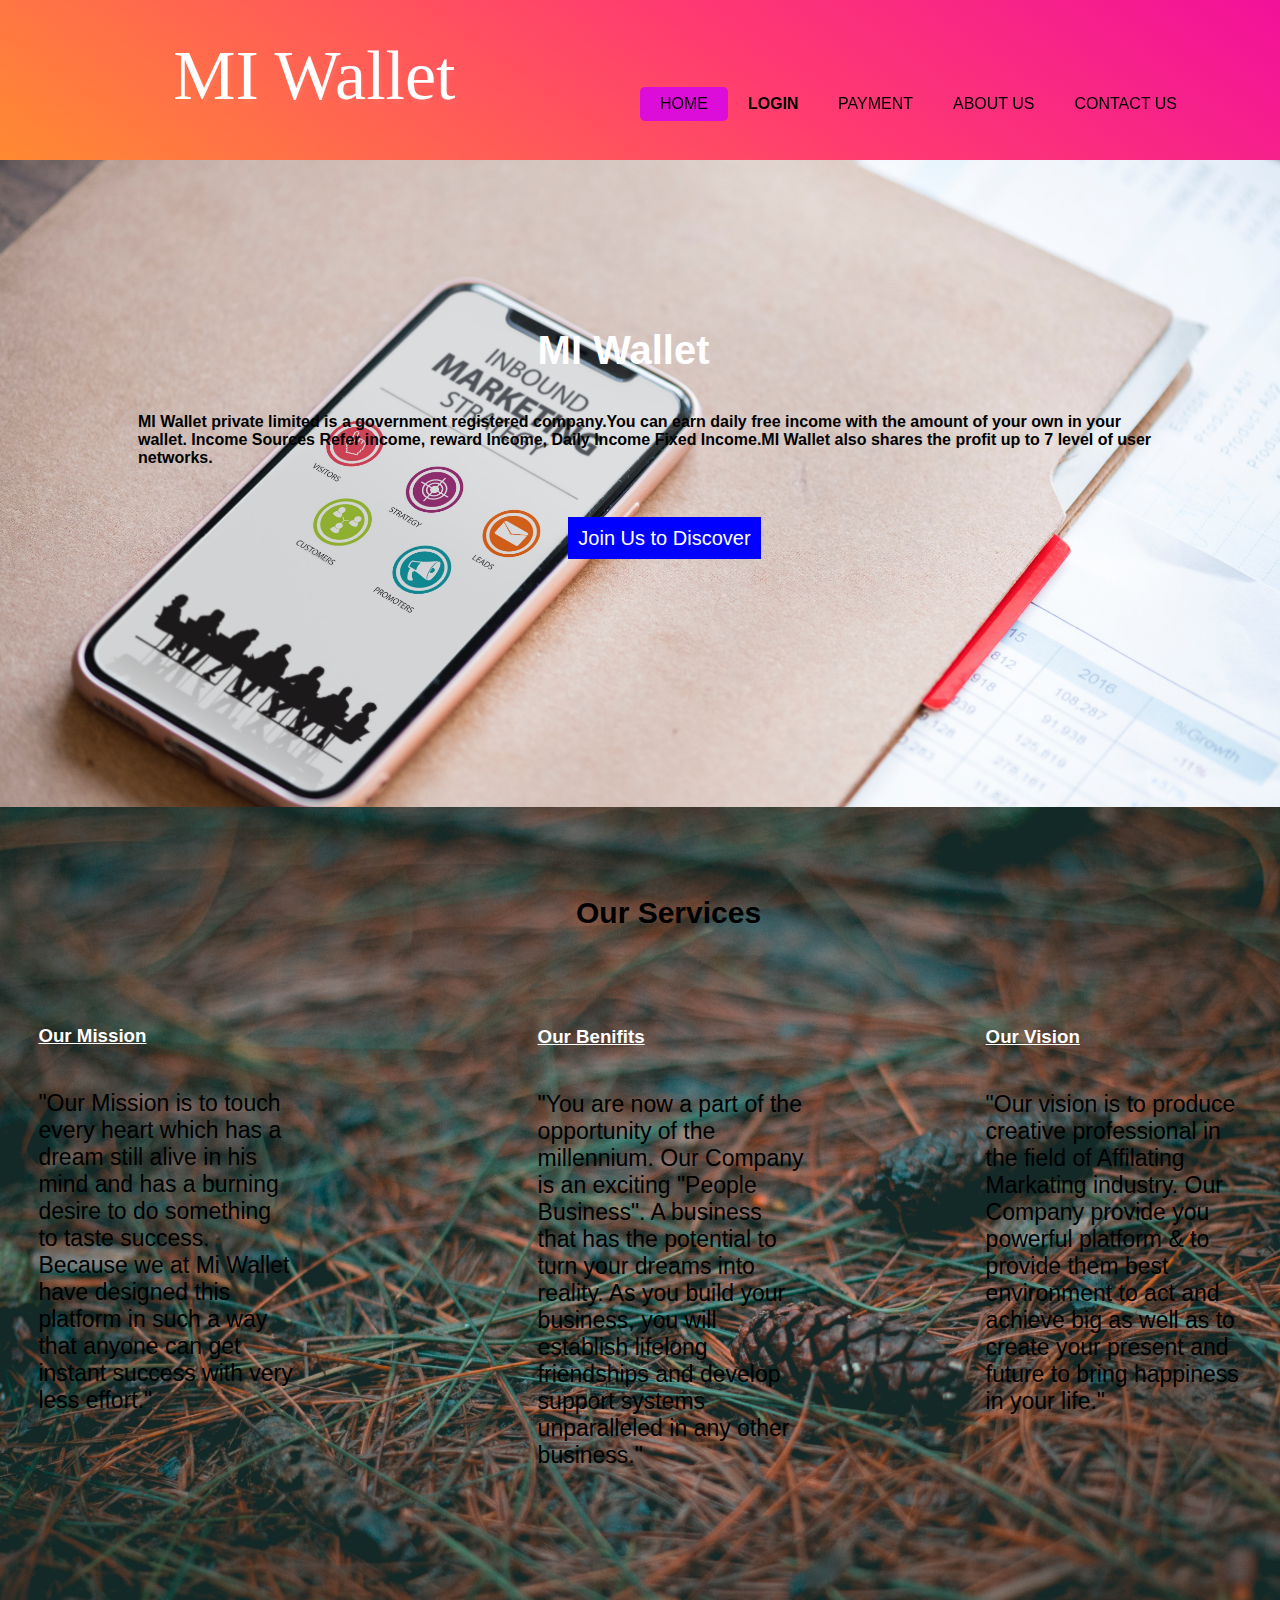
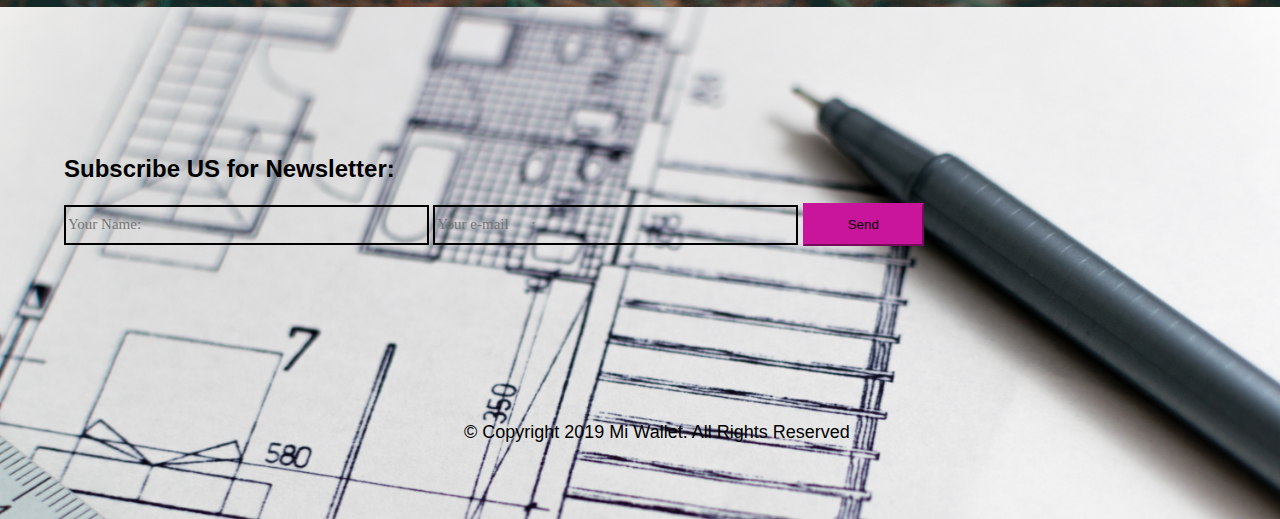
<file: index.html>
<!DOCTYPE html>
<html>
<head>
	<title>MI Wallet PVT.LTD</title>
	<meta name="viewport" content="width=device-width, initial-scale=1">
	<link rel="stylesheet" type="text/css" href="index.css" media="all">
  <link rel="stylesheet" type="text/css" href="paymentinfo.css" media="All">
  <link rel="stylesheet" type="text/css" href="toogle.css" media="all">
	<meta charset="UTF-8" />

	
</head>
<body>

      <nav role="navigation">
  <div id="menuToggle">
    
    <input type="checkbox" />
    
    <span></span>
    <span></span>
    <span></span>
    
    <ul id="menu">
      <a href="index.html"><li>Home</li></a>
      <a href="register.html"><li>Register</li></a>
      <a href="adminlogin.html"><li>Admin Login</li></a>
      <a href="login.html"><li>User Login</li></a>
      <a href="aboutus.html"><li>About Us</li></a>
      <a href="paymentinfo.html"><li>Payment</li></a>
      <a href="contactus.html"><li>Contact Us</li></a>
    </ul>
  </div>
</nav>




	<div id="logo">
						<h1><a href="index.html">MI&nbsp; <span class="fa fa-gratipay"></span>Wallet</a></h1>
	</div>
				

   <div id="head">
    
            
            <div id="nav">

                
                <ul>
                    <li><a href="index.html" class="active">HOME</a></li>
                    <li><div class="dropdown">
  <a class="dropbtn">LOGIN</a>
  <div class="dropdown-content">
    <a href="login.html">User Login</a>
    <a href="admin_login.html">Admin Login</a>
    <a href="register.html">Register Here</a>
  </div>
</div></li>

                    <li><a href="paymentinfo.html">PAYMENT</a></li> 
                    <li><a href="aboutus.html">ABOUT US</a></li>
                    <li><a href="contactus.html">CONTACT US</a></li>


                </ul>
            </div>
        </div>
 

        

     <div class="heading">
    <div class="container1">
      <h3>MI&nbsp;Wallet</h3>
      <div class="content">
        <h4>MI Wallet private limited is a government registered company.You can earn daily free income with the amount of your own in your wallet. Income Sources Refer income, reward Income, Daily Income Fixed Income.MI Wallet also shares the profit up to 7 level of user networks.</h4>
        <div class="dbtn">
          <a id="Discover" href="register.html">Join Us to Discover</a>
          </div>
      </div>
    </div>
  </div>
  <hr id="line">
  <section class="section1">
    <h2 id="services">Our Services</h2>
    <div class="s1"><h3 id="Mission"><u>Our Mission</u></h3><p class="p1">"Our Mission is to touch every heart which has a dream still alive in his mind and has a burning desire to do something to taste success. Because we at  Mi Wallet have designed this platform in such a way that anyone can get instant success with very less effort."</p></div>
    <div class="s2"><h3 id="vision"><u>Our Vision</u></h3><p class="p2">"Our vision is to produce creative professional in the field of Affilating Markating industry. Our Company provide you powerful platform & to provide them best environment to act and achieve big as well as to create your present and future to bring happiness in your life."</p></div>
    <div class="s3"><h3 id="Benifits"><u>Our Benifits</u></h3><p class="p3">"You are now a part of the opportunity of the millennium. Our Company is an exciting "People Business". A business that has the potential to turn your dreams into reality. As you build your business, you will establish lifelong friendships and develop support systems unparalleled in any other business."</p></div>
  </section>  
  <footer>
    <h2 id="Subscribe">Subscribe US for Newsletter:</h2>
    <div class="foot">
      <form  method="post"  action="send.php">
      <input type="text" name="Name" placeholder="Your Name:">
      <input type="text" name="email" placeholder="Your e-mail
      :">
      <button type="submit" value="submit">Send</button>
    </form>
    </div>
    <!-- copyright -->
      <div class="copy">
        <p class="right">© Copyright 2019 Mi Wallet. All Rights Reserved
        </p>
      </div>
      <!-- //copyright -->
    </div>
    
  </footer>






   </body>
   </html>
</file>
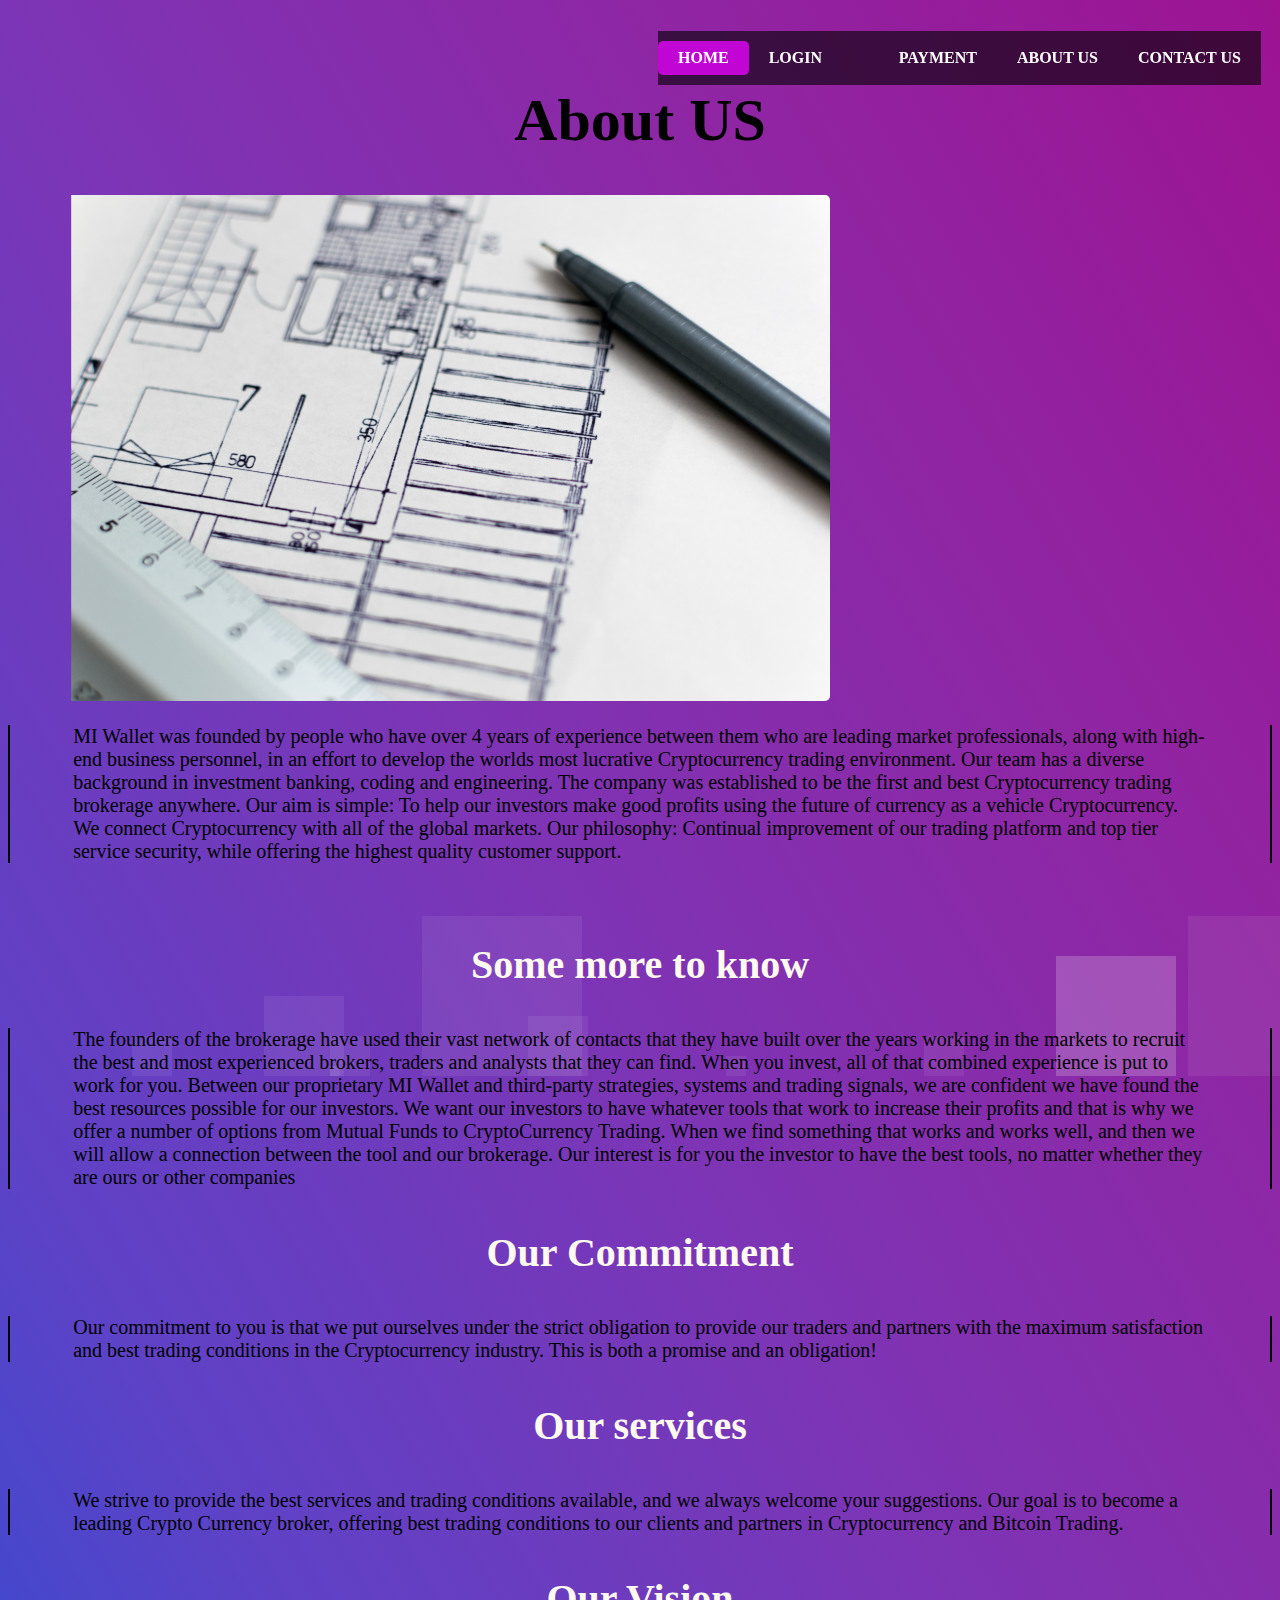
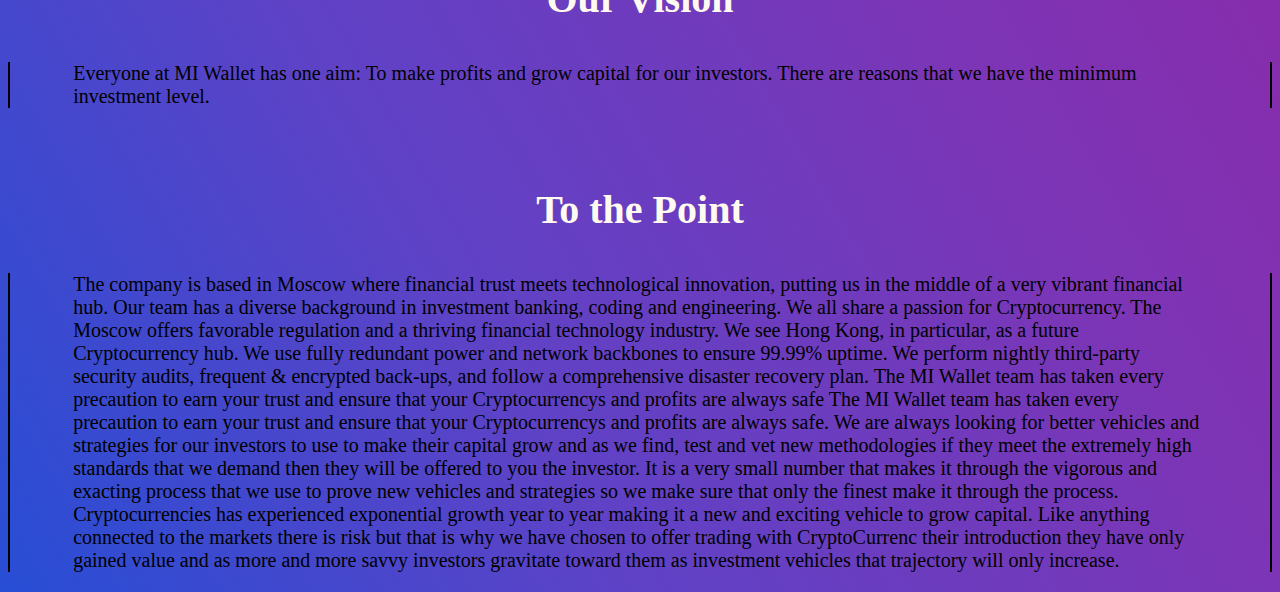
<file: aboutus.html>
<!DOCTYPE html>
<html>
<head>
	<title>About US
	</title>
	<link rel="stylesheet" type="text/css" href="aboutus.css" media="all">
	<link href="icon2.png" rel="shortcut icon" type="image/png">
  <link rel="stylesheet" type="text/css" href="toogle.css" media="all">
</head>
<body>

      <nav role="navigation">
  <div id="menuToggle">
    
    <input type="checkbox" />
    
    <span></span>
    <span></span>
    <span></span>
    
    <ul id="menu">
      <a href="index.html"><li>Home</li></a>
      <a href="register.html"><li>Register</li></a>
      <a href="adminlogin.html"><li>Admin Login</li></a>
      <a href="login.html"><li>User Login</li></a>
      <a href="aboutus.html"><li>About Us</li></a>
      <a href="contactus.html"><li>Contact Us</li></a>
    </ul>
  </div>
</nav>

<!--<div id="logo">
            <h1>MI&nbsp; <span class="fa fa-gratipay"></span>Wallet</h1>
          </div>-->
            
  <div id="head">
    
            
            <div id="nav">

                
                <ul>
                    <li><a href="index.html" class="active">HOME</a></li>
                    <li><div class="dropdown">
  <a class="dropbtn">LOGIN</a>
  <div class="dropdown-content">
    <a href="login.html">User Login</a>
    <a href="admin_login.html">Admin Login</a>
    <a href="register.html">Register</a>
  </div>
</div></li>

                    <li><a href="paymentinfo.html">PAYMENT</a></li> 
                    <li><a href="aboutus.html">ABOUT US</a></li>
                    <li><a href="contactus.html">CONTACT US</a></li>


                </ul>
            </div>
        </div>

</br><h1 id="header">About US</h1>

<div id="s1">
  <img src="cover3.jpg" alt="image" width="60%" height="60%">
  <p>
      MI Wallet was founded by people who have over 4 years of experience between them who are leading market professionals, along with high-end business personnel, in an effort to develop the worlds most lucrative Cryptocurrency trading environment. Our team has a diverse background in investment banking, coding and engineering. 

      The company was established to be the first and best Cryptocurrency trading brokerage anywhere. Our aim is simple: To help our investors make good profits using the future of currency as a vehicle Cryptocurrency. We connect Cryptocurrency with all of the global markets. Our philosophy: Continual improvement of our trading platform and top tier service security, while offering the highest quality customer support. 
  </p>
</br>
<h3>Some more to know</h3>
  <p>The founders of the brokerage have used their vast network of contacts that they have built over the years working in the markets to recruit the best and most experienced brokers, traders and analysts that they can find. When you invest, all of that combined experience is put to work for you. 

      Between our proprietary MI Wallet and third-party strategies, systems and trading signals, we are confident we have found the best resources possible for our investors. We want our investors to have whatever tools that work to increase their profits and that is why we offer
      
      
      a number of options from Mutual Funds to CryptoCurrency Trading. When we find something that works and works well, and then we will allow a connection between the tool and our brokerage. Our interest is for you the investor to have the best tools, no matter whether they are ours or other companies 
      
      </p>
  <h3>Our Commitment</h3>
  <p>Our commitment to you is that we put ourselves under the strict obligation to provide our traders and partners with the maximum satisfaction and best trading conditions in the Cryptocurrency industry. This is both a promise and an obligation!

    </p>
    <h3>Our services</h3>
    <p>We strive to provide the best services and trading conditions available, and we always welcome your suggestions. Our goal is to become a leading Crypto Currency broker, offering best trading conditions to our clients and partners in Cryptocurrency and Bitcoin Trading.


      </p> 
    <h3>Our Vision</h3>
    <p>Everyone at MI Wallet has one aim: To make profits and grow capital for our investors. There are reasons that we have the minimum investment level.
      </p> 
    </br>  
     <div id="lst">
       <h3>To the Point</h3>
       <p>The company is based in Moscow where financial trust meets technological innovation, putting us in the middle of a very vibrant financial hub. Our team has a diverse background in investment banking, coding and engineering. We all share a passion for Cryptocurrency. The Moscow offers favorable regulation and a thriving financial technology industry. We see Hong Kong, in particular, as a future Cryptocurrency hub. We use fully redundant power and network backbones to ensure 99.99% uptime. We perform nightly third-party security audits, frequent & encrypted back-ups, and follow a comprehensive disaster recovery plan.
          The MI Wallet team has taken every precaution to earn your trust and ensure that your Cryptocurrencys and profits are always safe The MI Wallet team has taken every precaution to earn your trust and ensure that your Cryptocurrencys and profits are always safe. We are always looking for better vehicles and strategies for our investors to use to make their capital grow and as we find, test and vet new methodologies if they meet the extremely high standards that we demand then they will be offered to you the investor. It is a very small number that makes it through the vigorous and exacting process that we use to prove new vehicles and strategies so we make sure that only the finest make it through the process. Cryptocurrencies has experienced exponential growth year to year making it a new and exciting vehicle to grow capital. Like anything connected to the markets there is risk but that is why we have chosen to offer trading with CryptoCurrenc
          their introduction they have only gained value and as more and more savvy investors gravitate toward them as investment vehicles that trajectory will only increase.</p>

     </div>   
  </div>


</div>


<!-- bubble effect -->
        <ul class="bg-bubbles">
            <li></li>
            <li></li>
            <li></li>
            <li></li>
            <li></li>
            <li></li>
            <li></li>
            <li></li>
            <li></li>
            <li></li>
        </ul>
        <!-- //bubble effect -->


</body>
</html>
</file>
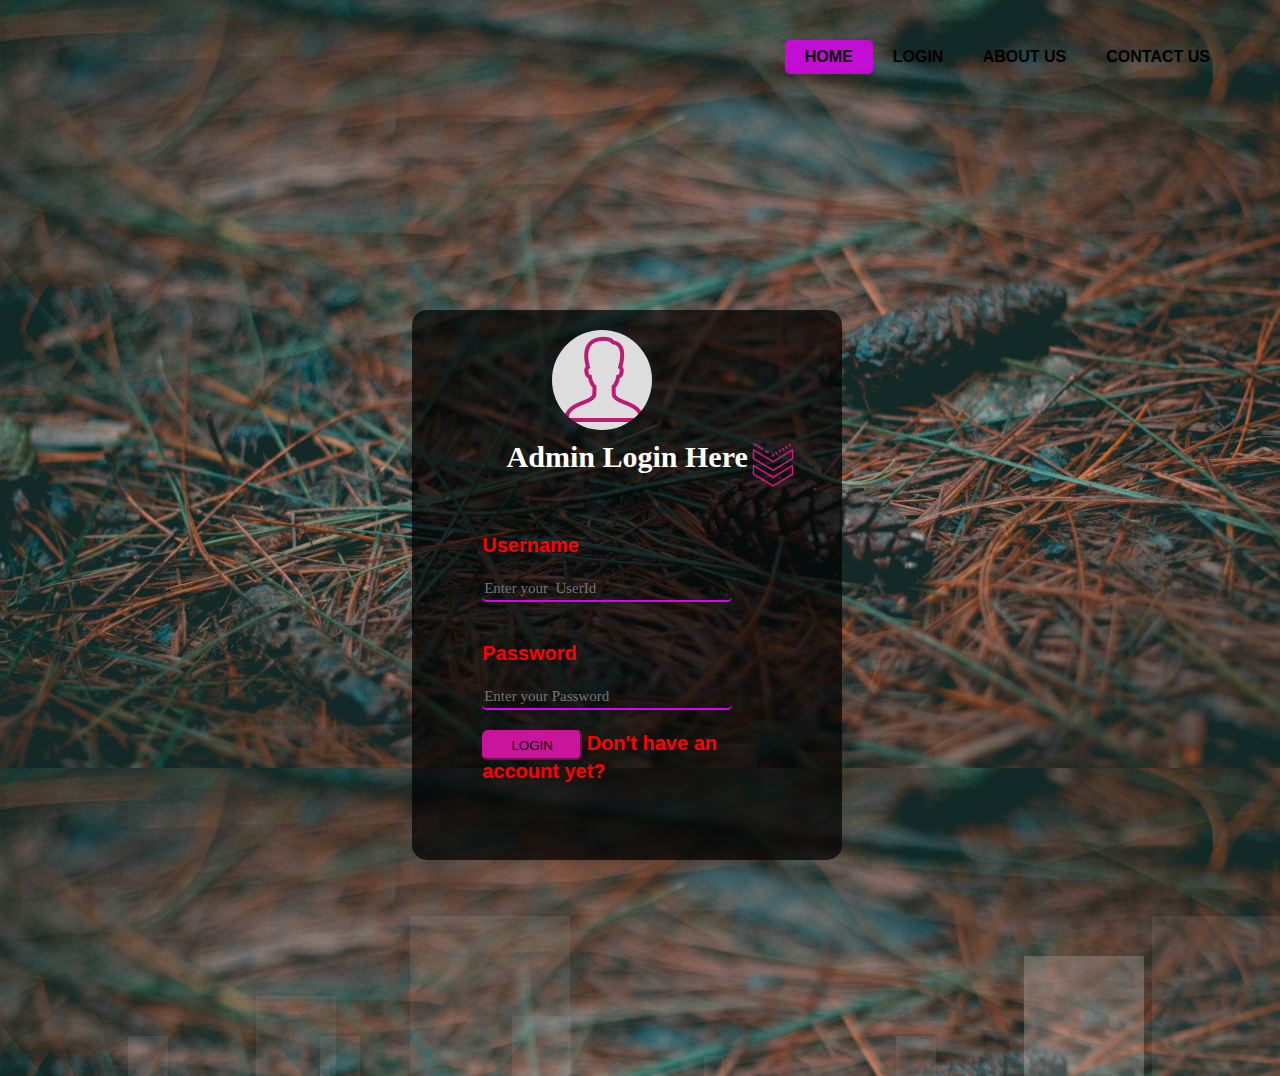
<file: admin_login.html>
<!DOCTYPE html>
<html>
<head>
    <title>MIMARKETING</title>
    <meta name="viewport" content="width=device-width,initial-scale=1">
    <link href="login.css" rel="stylesheet" type="text/css" media="all">
    <link href="icon2.png" rel="shortcut icon" type="image/png">
    <link rel="stylesheet" type="text/css" href="toogle.css" media="all">
 </head>   
<body>
     <nav role="navigation">
  <div id="menuToggle">
    
    <input type="checkbox" />
    
    <span></span>
    <span></span>
    <span></span>
    
    <ul id="menu">
      <a href="index.html"><li>Home</li></a>
      <a href="register.html"><li>Register</li></a>
      <a href="adminlogin.html"><li>Admin Login</li></a>
      <a href="login.html"><li>User Login</li></a>
      <a href="aboutus.html"><li>About Us</li></a>
      <a href="contactus.html"><li>Contact Us</li></a>
    </ul>
  </div>
</nav>
    <header>
            <div class="menu-toggle">
                
            </div>
            <div id="nav">
                
                <ul>
                    <li><a href="index.html" class="active">HOME</a></li>
                    <li><div class="dropdown">
  <a class="dropbtn">LOGIN</a>
  <div class="dropdown-content">
    <a href="login.html">User Login</a>
    <a href="admin_login.html">Admin Login</a>
     <a href="register.html">Register Here</a>
  </div>
</div></li>

                    <li><a href="aboutus.html">ABOUT US</a></li> 
                    <li><a href="contactus.html">CONTACT US</a></li>

                </ul>
            </div>
     </header>
    <div class="login">
        <img src="icons8-user-100.png" class="avatar">
        <h1>Admin Login Here<img id="arrow"   src="icons8-chevron-down-64.png"></h1>
        <form method="POST" action="admin_file/admin_login.php">
            <p>Username</p>
            <input id="idfield"  name="username" type="text" placeholder="Enter your  UserId">
            <p>Password</p>
            <input id="passfield" name="password"   type="password" placeholder="Enter your Password">
            <input id="btn" type="submit" name="submit" value="LOGIN">
            <!--<a id="forget"   href="#">Forgot Password?</a><br>-->
            <a id="dont"   href="register.html">Don't have an account yet?</a>

        </form>
        </div>   
        <!-- bubble effect -->
        <ul class="bg-bubbles">
            <li></li>
            <li></li>
            <li></li>
            <li></li>
            <li></li>
            <li></li>
            <li></li>
            <li></li>
            <li></li>
            <li></li>
        </ul>
        <!-- //bubble effect -->





              



</body>
</html>
</file>
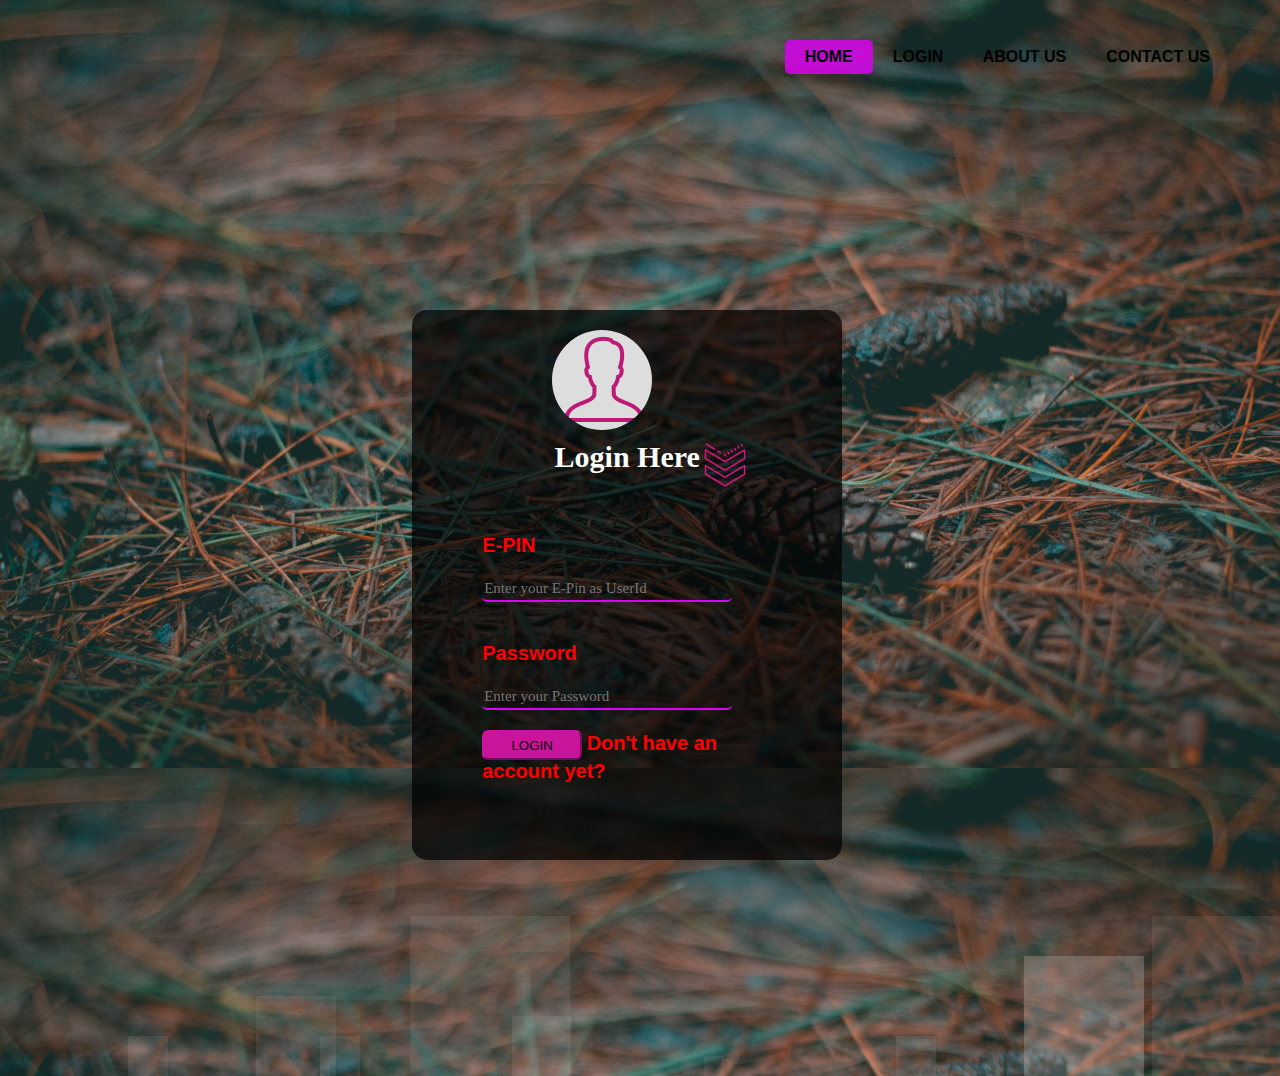
<file: login.html>
<!DOCTYPE html>
<html>
<head>
    <title>MIMARKETING</title>
    <meta name="viewport" content="width=device-width,initial-scale=1">
    <link href="login.css" rel="stylesheet" type="text/css" media="all">
    <link href="icon2.png" rel="shortcut icon" type="image/png">
    <link rel="stylesheet" type="text/css" href="toogle.css" media="all">
 </head>   
<body>
     <nav role="navigation">
  <div id="menuToggle">
    
    <input type="checkbox" />
    
    <span></span>
    <span></span>
    <span></span>
    
    <ul id="menu">
      <a href="index.html"><li>Home</li></a>
      <a href="register.html"><li>Register</li></a>
      <a href="adminlogin.html"><li>Admin Login</li></a>
      <a href="login.html"><li>User Login</li></a>
      <a href="aboutus.html"><li>About Us</li></a>
      <a href="contactus.html"><li>Contact Us</li></a>
    </ul>
  </div>
</nav>
    <header>
            <div class="menu-toggle">
                
            </div>
            <div id="nav">
                
                <ul>
                    <li><a href="index.html" class="active">HOME</a></li>
                    <li><div class="dropdown">
  <a class="dropbtn">LOGIN</a>
  <div class="dropdown-content">
    <a href="login.html">User Login</a>
    <a href="admin_login.html">Admin Login</a>
     <a href="register.html">Register Here</a>
  </div>
</div></li>

                    <li><a href="aboutus.html">ABOUT US</a></li> 
                    <li><a href="contactus.html">CONTACT US</a></li>

                </ul>
            </div>
     </header>
    <div class="login">
        <img src="icons8-user-100.png" class="avatar">
        <h1>Login Here<img id="arrow"   src="icons8-chevron-down-64.png"></h1>
        <form method="POST" action="user_file/login.php">
            <p>E-PIN</p>
            <input id="idfield"  name="epin" type="text" placeholder="Enter your E-Pin as UserId">
            <p>Password</p>
            <input id="passfield" name="password"   type="password" placeholder="Enter your Password">
            <input id="btn" type="submit" name="submit" value="LOGIN">
            <!--<a id="forget"   href="#">Forgot Password?</a><br>-->
            <a id="dont"   href="register.html">Don't have an account yet?</a>

        </form>
        </div>   
        <!-- bubble effect -->
        <ul class="bg-bubbles">
            <li></li>
            <li></li>
            <li></li>
            <li></li>
            <li></li>
            <li></li>
            <li></li>
            <li></li>
            <li></li>
            <li></li>
        </ul>
        <!-- //bubble effect -->





              



</body>
</html>
</file>
<file: index.css>
{
    box-sizing: border-box;
}
body{
    margin: 0px;
    padding:0px;
    font-family: Verdana, Geneva, Tahoma, sans-serif;
   /* background-image: linear-gradient(to left bottom, #f2119a, #ff3c6f, #ff7643, #ffad12, #f2df12);*/
    background-attachment:fixed;
    background-size: cover;
    height: 800px;
    overflow-x: hidden;
}

#head{
    position: relative;
    max-width: 100%;
    margin: 0;
    padding-bottom: 1px;
    padding: 0px;
    z-index: 1;
    background-size: cover;
    background-repeat: no-repeat;
    box-sizing: border-box;
    height: 20%;
    border-radius: 4px;
}
#logo{
  position: fixed;
  z-index: 2;
  width: 100%;
  z-index: 2;
  margin-top: 2%;
  margin-left: 2%;
}
#logo h1{
  float: left;
  color: black;
  position: relative;
}
#logo h1 a{
    font-size: 70px;
    color: #fff;
    text-shadow: 2px 5px 3px rgba(239, 238, 238, 0.06);
    font-weight: 300;
    word-spacing: -9px;
    margin-top: -30%;
    position: relative;
    float: left;
    text-decoration: none;
  }
  .heading{
    padding-top: 10%;
    padding-left: 10%;
    padding-right: 10%;
    height: 650px;
    margin-top: 0%;
    background:url(cover2.jpg);
    background-size: cover;
    background-repeat: no-repeat; 
  }
  .container1 h3{
    font-size: 40px;
    padding-left: 40%;
    color:#fff;

  }
  .container1{
    height: 280px;
    border-radius: 5px;
  
  }
  
  .content h4{
    padding-left: 10px;
  }
  #Discover {
   margin-left: 43%;
    text-decoration: none;
    font-size: 20px;
    width: 60%;
    height: 20px;
    background-color: blue;
  }
  .dbtn{
    margin-top: 60px;
  }
  
  .dbtn a{

  padding: 10px;
  color: white;
  }
#Discover:hover{
  background-color: yellow;

}
.dbtn a:hover{
  color: black;
  transition: 1s;
}
#line{
  margin-left: 15px;
  margin-right: 15px;
  margin-top: 0%;
}
.s1{
 
  float: left;
  width: 25%;
  height: 200px;
  padding: 2%;
  padding-left: 3%;

}
.s2{
    float: right;
  width: 25%;
  height: 200px;
  padding: 2%;
  padding-left: 2%;
}
.s3{
  width: 25%;
  height: 200px;
  padding: 2%;
  margin-left: 40%;
}
.section1{
  
  /*background-image: linear-gradient(to right bottom, #1fb0b7, #00c1ad, #00d090, #56db63, #9ce11b);*/
}
#services{
  margin-left: 45%;
  font-size: 30px;

}
.p1{
  font-size: 23px;
  color: black;
}
.p2{
font-size: 23px;
  color: black;

}
.p3{
  font-size: 23px;
    color: black;

}
section{
  background:url(cover6.jpg);
  background-repeat: no-repeat;
  background-size: cover;
  height: 100%;
  padding-top: 5%;
  margin-top: -1%;
}
#Mission{
padding-top: 10%;
color: white;
}
#vision{
  padding-top: 10%;
  color: white;

}
#Benifits{
  padding-top: 10%;
  color: white;

}
 .foot input[type="text"]{
  border:2px solid black;
  width: 30%;
  height: 10%;
  background: transparent;
    color: #C9159B;
    font-family: Georgia, 'Times New Roman', Times, serif;
    outline: none;
    height: 40px;
    font-size: 15px;

 }
 .foot button[type="submit"]{
  width: 10%;
  height: 25%;
  padding-top: 1%;
  padding-bottom: 1%;
  background-color: #C9159B;
  border-color: #C9159B;
 }
 .right{
  font-size: 18px;
  color: black;
  margin-left: 15%;
  padding-top: 5%;
}
.copy{
  margin-left: 25%;
  margin-top: 10%;
}
footer{
  height: 30%;
  background:url(cover3.jpg);
  background-size: cover;
  padding-top: 10%;
  padding-bottom: 30%;
}
#Subscribe{
  margin-left: 5%;
}
.foot{
  margin-left: 5%;
}


#menuToggle
{
  display:none;

}
#head{
  display: block;
}


#nav{
    float: right;
    position: fixed;
    margin-left: 50%;
    
    
    margin-top: 6%;
}
.clearfix{
    clear: both;
    
}
header{
    position: relative;
    max-width: 1200px;
    margin: 20px auto;
    padding: 10px;
    background:rgba(253, 249, 249, 0);
    box-sizing: border-box;
    border-radius: 4px;
}



#nav ul{
    margin:0;
    padding: 0;
    display: flex;
    text-decoration: none;
}
#nav ul li{
    list-style:none;

}
#nav ul li a{
    display: block;
    text-decoration: none;
    padding: 8px 20px;
    
    color: white;
      border-radius: 5px;
    margin:10px 0;

}

.active{
    background:rgba(215, 4, 235, 0.863); 
}
ul li a:hover{
    color: yellow;
    background-color: black;
    transition: 0.5s;


}
/** {
    box-sizing: border-box;
  }*/
  
  body {
    margin: 0;
    font-family: Arial;
  }
  
  .header {
    text-align: center;
    padding: 32px;
  }
  h1{
      font-size: 100px;
      font-family:Kleymissky Regular;
  }
  #lovebtn{
      width: 180px;
      height:75px;
      border-radius: 5px;
      font-weight: bold;
      font-size: 15px;
      background-color:rgba(9, 88, 179,1);
      box-shadow: 100px;


  }
 p{
      font-size: 30px;
      color: red;
      padding-top: 20px;
  }
  
  .row {
      border:1px  white solid;
    display: -ms-flexbox;
    display: flex;
    flex-wrap: wrap;
    padding: 0px;     
    margin-left:2%;
    margin-right:2%;                
  }
  .column {
    flex: 25%;
    max-width: 33%;
    padding-left:1%;
    margin-left:0px;
  }
  
  .column img {
    margin-top: 5px;
    vertical-align:bottom ;
  }
  
  /*@media screen and (max-width: 1222px) {
    .column {
      -ms-flex: 50%;
      flex: 25%;
      max-width: 25%;
    }
  }
  
  @media screen and (max-width: 600px) {
    .column {
      -ms-flex: 50%;
      flex: 100%;
      max-width: 100%;
    }
  }
@media(max-width:1200px){
    header{
        margin: 0px;
    }
}
@media(max-width:768px){
    
    }
    nav{
        display: block;
    }
}*/
.dropbtn {
  color: white;
  padding: 16px;
  font-size: 16px;
  padding: 8px 20px;
    border-radius: 5px;
    margin:10px 10px;
    margin-left: 15px;
    width: 90px;
  border: none;

}

.dropdown {
  position: relative;
  display: inline-block;
}

.dropdown-content {
  display: none;
  position: absolute;
  min-width: 130px;
  box-shadow: 0px 8px 16px 0px;
  z-index: 1;
  border-radius: 5px;
}

.dropdown-content a {
  color: black;
  padding: 12px 16px;
  text-decoration: none;
  display: block;
}
.dropdown a{
  color: white;
  font-weight: 900
  ;
}

.dropdown-content a:hover {background-color: red;}

.dropdown:hover .dropdown-content {
  display: block;

}

.dropdown:hover .dropbtn {background-color:red;
   color: yellow;
    background-color: black;
    transition: 0.5s;

}
/*responsive design*/
@media screen and (max-width:600px){
  #head{
    background-size: cover;
    background-repeat: no-repeat;
  }

  #logo h1{
  float: left;
  position: fixed;
  top: -15%;
  left: 10%;
}
#logo{
  background:url(cover6.jpg);
  background-size: contain;background-repeat: no-repeat;
}
#logo h1 a{
    font-size: 50px;
    color: #fff;
    text-shadow: 2px 5px 3px rgba(239, 238, 238, 0.06);
    font-weight: 300;
    word-spacing: -9px;
    margin-top: 10%;
    position: relative;
    float: left;
    text-decoration: none;
  }
  nav ul li a{
    display: block;
    text-decoration: none;
    padding: 8px 15px;
    color: black;
    border-radius: 5px;
    margin-left: 0%;
  }
  nav{
    float:left;
    position: fixed;
    margin-left: 1%;
  }
   .heading{
    padding-top: 40%;
    padding-left: 15%;
    padding-right: 10%;
  }
  .container1 h3{
    font-size: 40px;
    padding-left: 30%;
    color:#fff;

  }
  .container1{
    height: 280px;
    border-radius: 5px;
    
  }
  .content h4{
    padding-left: 10px;
  }
  #Discover {
   margin-left: 28%;
    text-decoration: none;
    font-size: 20px;
    width: 60%;
    height: 20px;
    background-color: blue;
  }
  .dbtn{
    margin-top: 40px;
  }
  .s1{
 
  float: left;
  width: 90%;
  height: 200px;
  margin-left: 5%;

}
.s2{
    float: right;
  width: 90%;
  height: 200px;
  padding: 2%;
  margin-top: 50%;
}
.s3{
  width: 90%;
  height: 200px;
  margin-left: 10%;
  margin-top: 120%;
}

#services{
  margin-left: 45%;
  font-size: 30px;

}
.p1{
  font-size: 23px;
  color: black;
}
.p2{
font-size: 23px;
  color: black;

}
.p3{
  font-size: 23px;
  margin-top: 10%;
    color: black;

}
#Mission{
padding-top: 10%;
color: white;
}
#vision{
  padding-top: 10%;
  color: white;

}
#Benifits{
  padding-top: 10%;
  margin-top: 60%;
  color: white;

}
.section1{
  height: 200%;
  /*background-image: linear-gradient(to right bottom, #1fb0b7, #00c1ad, #00d090, #56db63, #9ce11b);*/
  padding-top: 15%;
  background:url(cover4.jpg);
  background-size: cover;


}
.right{
  font-size: 14px;
  color: blue;
}
.foot button[type="submit"]{
  width: 15%;
  height: 25%;
  padding-top: 2%;
  padding-bottom: 2%;
  background-color: #C9159B;
  border-color: #C9159B;
 }
 .copy{
  margin-left: 15%;
  margin-top: 20%;
}
.foot{
  margin-left: 10%;
  padding-bottom: -80%;
}
footer{
  height: 40%;
  padding-bottom: -60%;
}
#Subscribe{

}

}



@media screen and (max-width:400px){
  #logo h1{
  float: left;
  position: fixed;
  top: -15%;
  left: 10%;
}
#head{
  background-size: cover;
    background-repeat: no-repeat;
}
#logo h1 a{
    font-size: 50px;
    color: #fff;
    text-shadow: 2px 5px 3px rgba(239, 238, 238, 0.06);
    font-weight: 300;
    word-spacing: -9px;
    margin-top: 10%;
    position: fixed;
    float: left;
    text-decoration: none;
  }
  nav ul li a{
    display: block;
    text-decoration: none;
    padding: 8px 15px;
    color: white;
    border-radius: 5px;
    margin-left: 0%;
  }
  nav{
    float:left;
    position: fixed;
    margin-left: %;
  }
   .heading{
    padding-top: 40%;
    padding-left: 15%;
    padding-right: 10%;
  }
  .container1 h3{
    font-size: 40px;
    padding-left: 30%;
    color:#fff;

  }
  .container1{
    height: 280px;
    border-radius: 5px;
    
  }
  .container1 h3{

    padding-left: 5%;
  }
  .content h4{
    padding-left: 10px;
    margin-bottom: -5%;
  }
  #Discover {
   margin-left: 18%;
    text-decoration: none;
    font-size: 20px;
    width: 60%;
    height: 20px;
    background-color: blue;
  }
  .dbtn{
    margin-top: 40px;
    margin-left: -12%;
  }
  .s1{
 
  float: left;
  width: 90%;
  height: 200px;
  margin-left: 5%;

}
.s2{
    float: right;
  width: 90%;
  height: 200px;
  padding: 2%;
  margin-top: 60%;
}
.s3{
  width: 90%;
  height: 200px;
  margin-left: 10%;
  padding-top: 60%;
  
}

#services{
  margin-left: 45%;
  font-size: 30px;

}
.p1{
  font-size: 23px;
  color: black;
}
.p2{
font-size: 23px;
  color: black;

}
.p3{
  font-size: 23px;
  margin-top: 10%;
    color: black;

}
#Mission{
padding-top: 10%;
color: white;
}
#vision{
  padding-top: 10%;
  color: white;

}
#Benifits{
  padding-top: 10%;
  margin-top: 60%;
  color: white;

}
.section1{
  height: 200%;
  /*background-image: linear-gradient(to right bottom, #1fb0b7, #00c1ad, #00d090, #56db63, #9ce11b);*/
  padding-top: -10%;


}
section h2{
  position: relative;
  left:-25%;
}
.right{
  font-size: 14px;
  color: blue;
  margin-left: 12%;
}
.foot button[type="submit"]{
  width: 15%;
  height: 25%;
  padding-top: 2%;
  padding-bottom: 2%;
  background-color: #C9159B;
  border-color: #C9159B;
 }
 .copy{
  margin-left: 15%;
  margin-top: 15%;
}
.foot{
  margin-left: 10%;
}
footer{
  height: 40%;
}
#Subscribe{

}

}

@media screen and (max-width:600px)
{
    
    a
{
  text-decoration: none;
  color: #232323;
  
  transition: color 0.3s ease;
}
.s3{
  margin-top: 160%;
}

a:hover
{
  color: tomato;
}

#menuToggle
{
  display: block;
  position: relative;
  top: 50px;
  left: 50px;
  
  z-index: 1;
  
  -webkit-user-select: none;
  user-select: none;
}

#menuToggle input
{
  display: block;
  width: 40px;
  height: 32px;
  position: absolute;
  top: -7px;
  left: -5px;
  
  cursor: pointer;
  
  opacity: 0; /* hide this */
  z-index: 2; /* and place it over the hamburger */
  
  -webkit-touch-callout: none;
}

/*
 * Just a quick hamburger
 */
#menuToggle span
{
  display: block;
  width: 33px;
  height: 4px;
  margin-bottom: 5px;
  position: relative;
  
  background: #cdcdcd;
  border-radius: 3px;
  
  z-index: 1;
  
  transform-origin: 4px 0px;
  
  transition: transform 0.5s cubic-bezier(0.77,0.2,0.05,1.0),
              background 0.5s cubic-bezier(0.77,0.2,0.05,1.0),
              opacity 0.55s ease;
}

#menuToggle span:first-child
{
  transform-origin: 0% 0%;
}

#menuToggle span:nth-last-child(2)
{
  transform-origin: 0% 100%;
}

/* 
 * Transform all the slices of hamburger
 * into a crossmark.
 */
#menuToggle input:checked ~ span
{
  opacity: 1;
  transform: rotate(45deg) translate(-2px, -1px);
  background: #232323;
}

/*
 * But let's hide the middle one.
 */
#menuToggle input:checked ~ span:nth-last-child(3)
{
  opacity: 0;
  transform: rotate(0deg) scale(0.2, 0.2);
}

/*
 * Ohyeah and the last one should go the other direction
 */
#menuToggle input:checked ~ span:nth-last-child(2)
{
  transform: rotate(-45deg) translate(0, -1px);
}

/*
 * Make this absolute positioned
 * at the top left of the screen
 */
#menu
{
  position: absolute;
  width: 300px;
  margin: -100px 0 0 -50px;
  padding: 50px;
  padding-top: 125px;
  
  background: #ededed;
  list-style-type: none;
  -webkit-font-smoothing: antialiased;
  /* to stop flickering of text in safari */
  
  transform-origin: 0% 0%;
  transform: translate(-100%, 0);
  
  transition: transform 0.5s cubic-bezier(0.77,0.2,0.05,1.0);
}

#menu li
{
  padding: 10px 0;
  font-size: 22px;
}

/*
 * And let's slide it in from the left
 */
#menuToggle input:checked ~ ul
{
  transform: none;
}
     
     #head{
      display:none;
     }
     section h2{
  padding-left:-5%;
}
}
</file>
<file: paymentinfo.css>
*{
    box-sizing: border-box;
}
body{
    margin: 0;
    padding:0;
    font-family: Verdana, Geneva, Tahoma, sans-serif;
    background-image: linear-gradient(to left bottom, #f2119a, #ff3c6f, #ff7643, #ffad12, #f2df12);
    background-attachment:fixed;
    background-size: cover;
    height: 800px;
    overflow-x: hidden;
}
.bg-bubbles {
    position: absolute;
    top: 0;
    left: 0;
    width: 100%;
    height: 100%;
    z-index: -1;
}

.bg-bubbles li {
    position: absolute;
    list-style: none;
    display: block;
    width: 40px;
    height: 40px;
    background-color: rgba(255, 255, 255, 0.07);
    bottom: -160px;
    -webkit-animation: square 25s infinite;
    animation: square 25s infinite;
    -webkit-transition-timing-function: linear;
    transition-timing-function: linear;
}

.bg-bubbles li:nth-child(1) {
    left: 10%;
}

.bg-bubbles li:nth-child(2) {
    left: 20%;
    width: 80px;
    height: 80px;
    -webkit-animation-delay: 2s;
    animation-delay: 2s;
    -webkit-animation-duration: 17s;
    animation-duration: 17s;
}

.bg-bubbles li:nth-child(3) {
    left: 25%;
    -webkit-animation-delay: 4s;
    animation-delay: 4s;
}

.bg-bubbles li:nth-child(4) {
    left: 40%;
    width: 60px;
    height: 60px;
    -webkit-animation-duration: 22s;
    animation-duration: 22s;
    background-color: rgba(255, 255, 255, 0.07);
}

.bg-bubbles li:nth-child(5) {
    left: 70%;
}

.bg-bubbles li:nth-child(6) {
    left: 80%;
    width: 120px;
    height: 120px;
    -webkit-animation-delay: 3s;
    animation-delay: 3s;
    background-color: rgba(255, 255, 255, 0.2);
}

.bg-bubbles li:nth-child(7) {
    left: 32%;
    width: 160px;
    height: 160px;
    -webkit-animation-delay: 7s;
    animation-delay: 7s;
}

.bg-bubbles li:nth-child(8) {
    left: 55%;
    width: 20px;
    height: 20px;
    -webkit-animation-delay: 15s;
    animation-delay: 15s;
    -webkit-animation-duration: 40s;
    animation-duration: 40s;
}

.bg-bubbles li:nth-child(9) {
    left: 25%;
    width: 10px;
    height: 10px;
    -webkit-animation-delay: 1s;
    animation-delay: 1s;
    -webkit-animation-duration: 40s;
    animation-duration: 40s;
    background-color: rgba(255, 255, 255, 0.07);
}

.bg-bubbles li:nth-child(10) {
    left: 90%;
    width: 160px;
    height: 160px;
    -webkit-animation-delay: 11s;
    animation-delay: 11s;
}

@-webkit-keyframes square {
    0% {
        -webkit-transform: translateY(0);
        transform: translateY(0);
    }

    100% {
        -webkit-transform: translateY(-700px) rotate(600deg);
        transform: translateY(-700px) rotate(600deg);
    }
}

@keyframes square {
    0% {
        -webkit-transform: translateY(0);
        transform: translateY(0);
    }

    100% {
        -webkit-transform: translateY(-700px) rotate(600deg);
        transform: translateY(-700px) rotate(600deg);
    }
}
header{
    position: relative;
    max-width: 1200px;
    margin: 20px auto;
    padding: 10px;
    background:rgba(253, 249, 249, 0);
    box-sizing: border-box;
    border-radius: 4px;
}
#logo h1{
  float: left;
  position: fixed;
}
#logo h1 a{
    font-size: 70px;
    color: #fff;
    text-shadow: 2px 5px 3px rgba(239, 238, 238, 0.06);
    font-weight: 300;
    word-spacing: -9px;
    margin-top: -20%;
    margin-left: -120%;
    position: relative;
    float: left;
    text-decoration: none;
  }
  #menuToggle
{
  display: none;
}
  

#nav{
    float: right;
    position: fixed;
    margin-left: 50%;
}
.clearfix{
    clear: both;
    
}
#nav ul{
    margin:0;
    padding: 0;
    display: flex;
    text-decoration: none;
}
#nav ul li{
    list-style:none;

}
#nav ul li a{
    display: block;
    text-decoration: none;
    padding: 8px 20px;
    color: black;
    border-radius: 5px;
    margin:10px 0;

}

.active{
    background:rgba(215, 4, 235, 0.863); 
}
#nav ul li a:hover{
    color: yellow;
    background-color: black;
    transition: 0.5s;


}
* {
    box-sizing: border-box;
  }
  
  body {
    margin: 0;
    font-family: Arial;
  }
  
  .header {
    text-align: center;
    padding: 32px;
  }
  h1{
      font-size: 100px;
      font-family:Kleymissky Regular;
  }
  #lovebtn{
      width: 180px;
      height:75px;
      border-radius: 5px;
      font-weight: bold;
      font-size: 15px;
      background-color:rgba(9, 88, 179,1);
      box-shadow: 100px;


  }
  p{
      font-size: 30px;
      color: red;
      padding-top: 20px;
  }
  
  .row {
      border:1px  white solid;
    display: -ms-flexbox;
    display: flex;
    flex-wrap: wrap;
    padding: 0px;     
    margin-left:2%;
    margin-right:2%;                
  }
  .column {
    flex: 25%;
    max-width: 33%;
    padding-left:1%;
    margin-left:0px;
  }
  
  .column img {
    margin-top: 5px;
    vertical-align:bottom ;
  }
  
  @media screen and (max-width: 1222px) {
    .column {
      -ms-flex: 50%;
      flex: 25%;
      max-width: 25%;
    }
  }
  
  @media screen and (max-width: 600px) {
    .column {
      -ms-flex: 50%;
      flex: 100%;
      max-width: 100%;
    }
  }
@media(max-width:1200px){
    header{
        margin: 0px;
    }
}
@media(max-width:768px){
    
    }
    nav{
        display: block;
    }
}
.dropbtn {
  color: white;
  padding: 16px;
  font-size: 16px;
  padding: 8px 20px;
    border-radius: 5px;
    margin:10px 10px;
    margin-left: 15px;
    width: 90px;
  border: none;
}

.dropdown {
  position: relative;
  display: inline-block;
}

.dropdown-content {
  display: none;
  position: absolute;
  min-width: 130px;
  box-shadow: 0px 8px 16px 0px;
  z-index: 1;
  border-radius: 5px;
}

.dropdown-content a {
  color: black;
  padding: 12px 16px;
  text-decoration: none;
  display: block;
}
.dropdown a{
  color: black;
}

.dropdown-content a:hover {background-color: red;}

.dropdown:hover .dropdown-content {
  display: block;

}

.dropdown:hover .dropbtn {background-color:red;
   color: yellow;
    background-color: black;
    transition: 0.5s;

}


#img_pay{
	margin-left: 40%;
	height: 80%;
	margin-top: 1%;
	margin-left: 60%;
}
h1{
	background: none;
	left: 40%;
}
bg-bubbles {
    position: absolute;
    top: 0;
    left: 0;
    width: 100%;
    height: 100%;
    z-index: -1;
}

.bg-bubbles li {
    position: absolute;
    list-style: none;
    display: block;
    width: 40px;
    height: 40px;
    background-color: rgba(255, 255, 255, 0.07);
    bottom: -160px;
    -webkit-animation: square 25s infinite;
    animation: square 25s infinite;
    -webkit-transition-timing-function: linear;
    transition-timing-function: linear;
}

.bg-bubbles li:nth-child(1) {
    left: 10%;
}

.bg-bubbles li:nth-child(2) {
    left: 20%;
    width: 80px;
    height: 80px;
    -webkit-animation-delay: 2s;
    animation-delay: 2s;
    -webkit-animation-duration: 17s;
    animation-duration: 17s;
}

.bg-bubbles li:nth-child(3) {
    left: 25%;
    -webkit-animation-delay: 4s;
    animation-delay: 4s;
}

.bg-bubbles li:nth-child(4) {
    left: 40%;
    width: 60px;
    height: 60px;
    -webkit-animation-duration: 22s;
    animation-duration: 22s;
    background-color: rgba(255, 255, 255, 0.07);
}

.bg-bubbles li:nth-child(5) {
    left: 70%;
}

.bg-bubbles li:nth-child(6) {
    left: 80%;
    width: 120px;
    height: 120px;
    -webkit-animation-delay: 3s;
    animation-delay: 3s;
    background-color: rgba(255, 255, 255, 0.2);
}

.bg-bubbles li:nth-child(7) {
    left: 32%;
    width: 160px;
    height: 160px;
    -webkit-animation-delay: 7s;
    animation-delay: 7s;
}

.bg-bubbles li:nth-child(8) {
    left: 55%;
    width: 20px;
    height: 20px;
    -webkit-animation-delay: 15s;
    animation-delay: 15s;
    -webkit-animation-duration: 40s;
    animation-duration: 40s;
}

.bg-bubbles li:nth-child(9) {
    left: 25%;
    width: 10px;
    height: 10px;
    -webkit-animation-delay: 1s;
    animation-delay: 1s;
    -webkit-animation-duration: 40s;
    animation-duration: 40s;
    background-color: rgba(255, 255, 255, 0.07);
}

.bg-bubbles li:nth-child(10) {
    left: 90%;
    width: 160px;
    height: 160px;
    -webkit-animation-delay: 11s;
    animation-delay: 11s;
}

@-webkit-keyframes square {
    0% {
        -webkit-transform: translateY(0);
        transform: translateY(0);
    }

    100% {
        -webkit-transform: translateY(-700px) rotate(600deg);
        transform: translateY(-700px) rotate(600deg);
    }
}

@keyframes square {
    0% {
        -webkit-transform: translateY(0);
        transform: translateY(0);
    }

    100% {
        -webkit-transform: translateY(-700px) rotate(600deg);
        transform: translateY(-700px) rotate(600deg);
    }
}
#ps{
	margin-top: 10%;
	margin-left: 25%;
}
.bank_details{
	width: 30%;
    height: 500px;
    position: relative;
	margin-top: -40%;
	left: 2%;

}
 #bankdetails{
	padding-left: 16%;
}
@media screen and (max-width: 400px) {

  #nav{
    display: none;
  }
  #img_pay{
    position: relative;
    left: -50%;
  }
  .bank_details{
    margin-top: 20%;
    margin-left: 2%;
    orientation:vertical;
  }
  #bankdetails{
      width: 200%;
  }
  #pagetitle h1{
    margin-left: 20%;
    font-size: 42px;
  }
}
</file>
<file: toogle.css>
@media screen and (max-width:450px)
{
    
    a
{
  text-decoration: none;
  color: #232323;
  
  transition: color 0.3s ease;
}

a:hover
{
  color: tomato;
}

#menuToggle
{
  display: block;
  position: relative;
  top: 50px;
  left: 50px;
  
  z-index: 1;
  
  -webkit-user-select: none;
  user-select: none;
}

#menuToggle input
{
  display: block;
  width: 40px;
  height: 32px;
  position: absolute;
  top: -7px;
  left: -5px;
  
  cursor: pointer;
  
  opacity: 0; /* hide this */
  z-index: 2; /* and place it over the hamburger */
  
  -webkit-touch-callout: none;
}

/*
 * Just a quick hamburger
 */
#menuToggle span
{
  display: block;
  width: 33px;
  height: 4px;
  margin-bottom: 5px;
  position: relative;
  
  background: #cdcdcd;
  border-radius: 3px;
  
  z-index: 1;
  
  transform-origin: 4px 0px;
  
  transition: transform 0.5s cubic-bezier(0.77,0.2,0.05,1.0),
              background 0.5s cubic-bezier(0.77,0.2,0.05,1.0),
              opacity 0.55s ease;
}

#menuToggle span:first-child
{
  transform-origin: 0% 0%;
}

#menuToggle span:nth-last-child(2)
{
  transform-origin: 0% 100%;
}

/* 
 * Transform all the slices of hamburger
 * into a crossmark.
 */
#menuToggle input:checked ~ span
{
  opacity: 1;
  transform: rotate(45deg) translate(-2px, -1px);
  background: #232323;
}

/*
 * But let's hide the middle one.
 */
#menuToggle input:checked ~ span:nth-last-child(3)
{
  opacity: 0;
  transform: rotate(0deg) scale(0.2, 0.2);
}

/*
 * Ohyeah and the last one should go the other direction
 */
#menuToggle input:checked ~ span:nth-last-child(2)
{
  transform: rotate(-45deg) translate(0, -1px);
}

/*
 * Make this absolute positioned
 * at the top left of the screen
 */
#menu
{
  position: absolute;
  width: 300px;
  margin: -100px 0 0 -50px;
  padding: 50px;
  padding-top: 125px;
  
  background: #ededed;
  list-style-type: none;
  -webkit-font-smoothing: antialiased;
  /* to stop flickering of text in safari */
  
  transform-origin: 0% 0%;
  transform: translate(-100%, 0);
  
  transition: transform 0.5s cubic-bezier(0.77,0.2,0.05,1.0);
}

#menu li
{
  padding: 10px 0;
  font-size: 22px;
}

/*
 * And let's slide it in from the left
 */
#menuToggle input:checked ~ ul
{
  transform: none;
}
     
     #head{
      display:none;
     }
}
</file>
<file: aboutus.css>
body{
  background-image: linear-gradient(to right top, #274ed5, #5f42c6, #7c35b6, #8f26a4, #9d1392);
  scroll-behavior: smooth;
}
/* background bubbles */
.bg-bubbles {
    position: absolute;
    top: 0;
    left: 0;
    width: 100%;
    height: 100%;
    z-index: -1;
}

.bg-bubbles li {
    position: absolute;
    list-style: none;
    display: block;
    width: 40px;
    height: 40px;
    background-color: rgba(255, 255, 255, 0.07);
    bottom: -160px;
    -webkit-animation: square 25s infinite;
    animation: square 25s infinite;
    -webkit-transition-timing-function: linear;
    transition-timing-function: linear;
}

.bg-bubbles li:nth-child(1) {
    left: 10%;
}

.bg-bubbles li:nth-child(2) {
    left: 20%;
    width: 80px;
    height: 80px;
    -webkit-animation-delay: 2s;
    animation-delay: 2s;
    -webkit-animation-duration: 17s;
    animation-duration: 17s;
}

.bg-bubbles li:nth-child(3) {
    left: 25%;
    -webkit-animation-delay: 4s;
    animation-delay: 4s;
}

.bg-bubbles li:nth-child(4) {
    left: 40%;
    width: 60px;
    height: 60px;
    -webkit-animation-duration: 22s;
    animation-duration: 22s;
    background-color: rgba(255, 255, 255, 0.07);
}

.bg-bubbles li:nth-child(5) {
    left: 70%;
}

.bg-bubbles li:nth-child(6) {
    left: 80%;
    width: 120px;
    height: 120px;
    -webkit-animation-delay: 3s;
    animation-delay: 3s;
    background-color: rgba(255, 255, 255, 0.2);
}

.bg-bubbles li:nth-child(7) {
    left: 32%;
    width: 160px;
    height: 160px;
    -webkit-animation-delay: 7s;
    animation-delay: 7s;
}

.bg-bubbles li:nth-child(8) {
    left: 55%;
    width: 20px;
    height: 20px;
    -webkit-animation-delay: 15s;
    animation-delay: 15s;
    -webkit-animation-duration: 40s;
    animation-duration: 40s;
}

.bg-bubbles li:nth-child(9) {
    left: 25%;
    width: 10px;
    height: 10px;
    -webkit-animation-delay: 1s;
    animation-delay: 1s;
    -webkit-animation-duration: 40s;
    animation-duration: 40s;
    background-color: rgba(255, 255, 255, 0.07);
}

.bg-bubbles li:nth-child(10) {
    left: 90%;
    width: 160px;
    height: 160px;
    -webkit-animation-delay: 11s;
    animation-delay: 11s;
}

@-webkit-keyframes square {
    0% {
        -webkit-transform: translateY(0);
        transform: translateY(0);
    }

    100% {
        -webkit-transform: translateY(-700px) rotate(600deg);
        transform: translateY(-700px) rotate(600deg);
    }
}

@keyframes square {
    0% {
        -webkit-transform: translateY(0);
        transform: translateY(0);
    }

    100% {
        -webkit-transform: translateY(-700px) rotate(600deg);
        transform: translateY(-700px) rotate(600deg);
    }
}

/* //background bubbles */
#head{
  display: block;
}
#s1 p{
  font-size: 20px;
  padding-left: 5%;
  padding-right: 5%;
  border-right: 2px solid black;
  border-left: 2px solid black;
}
#s1 h3{
  font-size: 40px;
  text-align: center;
  color: floralwhite;
}
#s1 img{
  border-radius: 5px;padding-left: 5%;
}


#nav{
    float: right;
    position: fixed;
    margin-left: 50%;
    background:rgba(0,0,0,0.6);
    margin-top: 6%;
}
.clearfix{
    clear: both;
    
}
#menuToggle
{
  display:none;
}
#nav
{

    float: right;
    position: fixed;
    margin-left: 50%;
    margin-top: 1%;
}
#nav ul{
    margin:0;
    padding: 0;
    display: flex;
    text-decoration: none;
}
#nav ul li{
    list-style:none;

}
#nav ul li a{
    display: block;
    text-decoration: none;
    padding: 8px 20px;
    color: white;
    font-weight: 900;
    border-radius: 5px;
    margin:10px 0;

}

.active{
    background:rgba(215, 4, 235, 0.863); 
}
ul li a:hover{
    color: yellow;
    background-color: black;
    transition: 0.5s;


}
#head{
    position: relative;
    max-width: 100%;
    margin: 0;
    padding-bottom: 1px;
    padding: 10px;
    background-size: cover;
    background-repeat: no-repeat;
    /*background:rgba(0,0,0,0.6);*/
    box-sizing: border-box;
    height: 20%;
    border-radius: 4px;
}
#logo{
  background-color: ;
  position: fixed;
  z-index: 1;
  margin-top: 2%;
  margin-left: 2%;
}
#logo h1{
  float: left;
  position: relative;
}
#logo h1 a{
    font-size: 70px;
    color: #fff;
    text-shadow: 2px 5px 3px rgba(239, 238, 238, 0.06);
    font-weight: 300;
    word-spacing: -9px;
    margin-top: -30%;
    position: relative;
    float: left;
    text-decoration: none;
  }
  .heading{
    padding-top: 10%;
    padding-left: 10%;
    padding-right: 10%;
    height: 650px;
    margin-top: 0%;
    background:url(cover1.jpg);
    background-size: cover;
    background-repeat: no-repeat; 
  }
  .dropbtn {
  color: white;
  padding: 16px;
  font-size: 16px;
  padding: 8px 20px;
    border-radius: 5px;
    margin:10px 10px;
    margin-left: 15px;
    width: 90px;
  border: none;

}

.dropdown {
  position: relative;
  display: inline-block;
}

.dropdown-content {
  display: none;
  position: absolute;
  min-width: 130px;
  box-shadow: 0px 8px 16px 0px;
  z-index: 1;
  border-radius: 5px;
}

.dropdown-content a {
  color: black;
  padding: 12px 16px;
  text-decoration: none;
  display: block;
}
.dropdown a{
  color: white;
  font-weight: 900
  ;
}

.dropdown-content a:hover {background-color: red;}

.dropdown:hover .dropdown-content {
  display: block;

}

.dropdown:hover .dropbtn {background-color:red;
   color: yellow;
    background-color: black;
    transition: 0.5s;

}
h1{
  font-family: cursive;
  font-size: 60px;
  color: black;
  text-align: center;
}
h1:hover{
  border-radius: 200px;
}

.column1 {
  float: left;
  width: 100%;
  height: 300%;
  top: 30%;
  margin-bottom: 10px;
  padding: 0 8px;
  position: relative;
  z-index: 1;
}
.column2 {
  float: right;
  width: 100%;
  height: 100%;
  margin-top: 40%;
  margin-left: 30%;
  position: relative;
  margin-bottom: 16px;
  padding: 0 8px;
}
.column3 {
  float: left;
  width: 100%;
  height: 100%;
  position:relative;
  margin-top: 40%;
  margin-bottom: 16px;
  padding: 0 8px;
}
.t1{
  float: right;

}
.t2{
  float: left;
}
.t3{
  float: right;
}
#img1{
  padding:10px;
 
}
#img2{
  padding: 10px;
  float: right;
}
#d1{
  width: 50%;
  float: right;
  padding-top:30px;
  margin:20px;
}
#d2{
  width: 50%;
  float: left;
  padding-top:30px;
  margin:20px;
}
#d3{
  width: 50%;
  float: right;
  padding-top:30px;
  margin:20px;
}

@media screen and (max-width: 650px) {
  .column {
    width: 100%;
    position:relative;
    display: block;
    z-index: 3;
  }
  .column1
  {

    z-index: 4;
    background:red;
  }
  .row
  {

    z-index: 3;
  }


#img1
{

  z-index: 0;
}
.card {

  box-shadow: 0 4px 8px 0 rgba(0, 0, 0, 0.2);
  z-index:3;
}

.container {
  padding: 0 16px;
}

.container::after, .row::after {
  content: "";
  clear: both;
  display: table;
}

.title {
  color: grey;
}
}
</file>
<file: login.css>
body{
    margin: 0;
    padding: 0;
   /*background-image: linear-gradient(to left bottom, #f2119a, #ff3c6f, #ff7643, #ffad12, #f2df12);*/
    background-attachment:fixed;
    background:url(cover6.jpg);
    background-size: cover;
    height: 100%;
    font-weight: 600;
    overflow-x: hidden;
    

}
header{
    position: relative;
    max-width: 1200px;
    margin: 20px auto;
    padding: 10px;
    background:rgba(253, 249, 249, 0);
    box-sizing: border-box;
    border-radius: 4px;
}
#menuToggle
{
  display: none;
  position: relative;

  
  -webkit-user-select: none;
  user-select: none;
}


#nav{
    float: right;
}
.clearfix{
    clear: both;
    
}
#nav ul{
    margin:0;
    padding: 0;
    display: flex;
    text-decoration: none;
}
#nav ul li{
    list-style:none;

}
#nav ul li a{
    display: block;
    text-decoration: none;
    padding: 8px 20px;
    color: black;
    border-radius: 5px;
    margin:10px 0;

}

.active{
    background:rgba(215, 4, 235, 0.863); 
}
ul li a:hover{
    color: yellow;
    background-color: black;
    transition: 0.5s;


}
* {
    box-sizing: border-box;
  }
  
  body {
    margin: 0;
    font-family: Arial;
  }
  
  .header {
    text-align: center;
    padding: 32px;
  }
  h1{
      font-size: 100px;
      font-family:Kleymissky Regular;
  }
  #lovebtn{
      width: 180px;
      height:75px;
      border-radius: 5px;
      font-weight: bold;
      font-size: 15px;
      background-color:rgba(9, 88, 179,1);
      box-shadow: 100px;


  }
  p{
      font-size: 30px;
      color: red;
      padding-top: 20px;
  }
  
  .row {
      border:1px  white solid;
    display: -ms-flexbox;
    display: flex;
    flex-wrap: wrap;
    padding: 0px;     
    margin-left:2%;
    margin-right:2%;                
  }
  .column {
    flex: 25%;
    max-width: 33%;
    padding-left:1%;
    margin-left:0px;
  }
  
  .column img {
    margin-top: 5px;
    vertical-align:bottom ;
  }
  
  @media screen and (max-width: 1222px) {
    .column {
      -ms-flex: 50%;
      flex: 25%;
      max-width: 25%;
    }
  }
  
  @media screen and (max-width: 600px) {
    .column {
      -ms-flex: 50%;
      flex: 100%;
      max-width: 100%;
    }
  }
@media(max-width:1200px){
    header{
        margin: 0px;
    }
}
@media(max-width:768px){
    .menu-toggle{
        display: block;
        width: 40px;
        height: 40px;
        margin: 10px;  
        float: right;
        cursor: pointer;
        text-align: center;
        font-size: 30px;
        color: #069370;

    }
    .menu-toogle:before{
        content: '\fc09';
        font-family:fontAwesome;
        line-height: 40px;

    }
    #nav{
        display: none;
    }
}
.dropbtn {
  color: white;
  padding: 16px;
  font-size: 16px;
  padding: 8px 20px;
    border-radius: 5px;
    margin:10px 10px;
    margin-left: 15px;
    width: 90px;
  border: none;
}

.dropdown {
  position: relative;
  display: inline-block;
}

.dropdown-content {
  display: none;
  position: absolute;
  min-width: 130px;
  box-shadow: 0px 8px 16px 0px;
  z-index: 1;
  border-radius: 5px;
}

.dropdown-content a {
  color: black;
  padding: 12px 16px;
  text-decoration: none;
  display: block;
}
.dropdown a{
  color: black;
}

.dropdown-content a:hover {background-color: red;}

.dropdown:hover .dropdown-content {
  display: block;

}

.dropdown:hover .dropbtn {background-color:red;
   color: yellow;
    background-color: black;
    transition: 0.5s;

}

/* background bubbles */
.bg-bubbles {
    position: absolute;
    top: 0;
    left: 0;
    width: 100%;
    height: 100%;
    z-index: -1;
}

.bg-bubbles li {
    position: absolute;
    list-style: none;
    display: block;
    width: 40px;
    height: 40px;
    background-color: rgba(255, 255, 255, 0.07);
    bottom: -160px;
    -webkit-animation: square 25s infinite;
    animation: square 25s infinite;
    -webkit-transition-timing-function: linear;
    transition-timing-function: linear;
}

.bg-bubbles li:nth-child(1) {
    left: 10%;
}

.bg-bubbles li:nth-child(2) {
    left: 20%;
    width: 80px;
    height: 80px;
    -webkit-animation-delay: 2s;
    animation-delay: 2s;
    -webkit-animation-duration: 17s;
    animation-duration: 17s;
}

.bg-bubbles li:nth-child(3) {
    left: 25%;
    -webkit-animation-delay: 4s;
    animation-delay: 4s;
}

.bg-bubbles li:nth-child(4) {
    left: 40%;
    width: 60px;
    height: 60px;
    -webkit-animation-duration: 22s;
    animation-duration: 22s;
    background-color: rgba(255, 255, 255, 0.07);
}

.bg-bubbles li:nth-child(5) {
    left: 70%;
}

.bg-bubbles li:nth-child(6) {
    left: 80%;
    width: 120px;
    height: 120px;
    -webkit-animation-delay: 3s;
    animation-delay: 3s;
    background-color: rgba(255, 255, 255, 0.2);
}

.bg-bubbles li:nth-child(7) {
    left: 32%;
    width: 160px;
    height: 160px;
    -webkit-animation-delay: 7s;
    animation-delay: 7s;
}

.bg-bubbles li:nt\h-child(8) {
    left: 55%;
    width: 20px;
    height: 20px;
    -webkit-animation-delay: 15s;
    animation-delay: 15s;
    -webkit-animation-duration: 40s;
    animation-duration: 40s;
}

.bg-bubbles li:nth-child(9) {
    left: 25%;
    width: 10px;
    height: 10px;
    -webkit-animation-delay: 1s;
    animation-delay: 1s;
    -webkit-animation-duration: 40s;
    animation-duration: 40s;
    background-color: rgba(255, 255, 255, 0.07);
}

.bg-bubbles li:nth-child(10) {
    left: 90%;
    width: 160px;
    height: 160px;
    -webkit-animation-delay: 11s;
    animation-delay: 11s;
}

@-webkit-keyframes square {
    0% {
        -webkit-transform: translateY(0);
        transform: translateY(0);
    }

    100% {
        -webkit-transform: translateY(-700px) rotate(600deg);
        transform: translateY(-700px) rotate(600deg);
    }
}

@keyframes square {
    0% {
        -webkit-transform: translateY(0);
        transform: translateY(0);
    }

    100% {
        -webkit-transform: translateY(-700px) rotate(600deg);
        transform: translateY(-700px) rotate(600deg);
    }
}

/* //background bubbles */
.login{
    width: 430px;
    height: 550px;
    background: #000;
    color: #fff;
    top: 65%;
    left:49%;
    background: rgba(0,0,0,.7);
    border-radius: 15px;
    position: absolute;
    transform: translate(-50%,-50%);
    box-sizing: border-box;
    padding: 70px 70px;

}
.login p{
    font-size: 20px;
}
#dont{
    color: red;
    text-decoration: none;
    font-size: 20px;

}
#forget{
    color: red;
    text-decoration: none;
    font-size: 20px;
}
.avatar{
    width:100px;
    height: 100px;
    border-radius: 50%;
    position: absolute;
    top: 20px;
    left: 140px;
}
#arrow{
    width: 50px;
    height: 50px;
    position: absolute;
    margin-top: 0px;
}
h1{
    margin-top: 60px;
    padding: 0 0 20px;
    text-align: center;
    font-size: 30px;
}
#idfield{
    width: 250px;
    height: 25px;
    border-radius: 5px;
}
#passfield{
    width:250px;
    height: 25px;
    border-radius: 5px;


}
#btn{
    margin-top: 20px;
    width: 100px;
    height: 30px;
    border-radius: 6px;
    background: #C9159B;
    border-color: #C9159B;
    outline: none;
}
#btn:hover{
    background-color:blue;
    border: blue;
    transition: 2s;
    font-size: 22px;
    width: 120px;
    height: 35px;

}
.login input[type="text"],input[type="password"]{
    border: none;
    border-bottom: 2px solid rgb(215, 5, 243);
    background: transparent;
    color: #C9159B;
    font-family: Georgia, 'Times New Roman', Times, serif;
    outline: none;
    height: 40px;
    font-size: 15px;

}

 @media screen and (max-width: 600px){
  
 }
</file>
